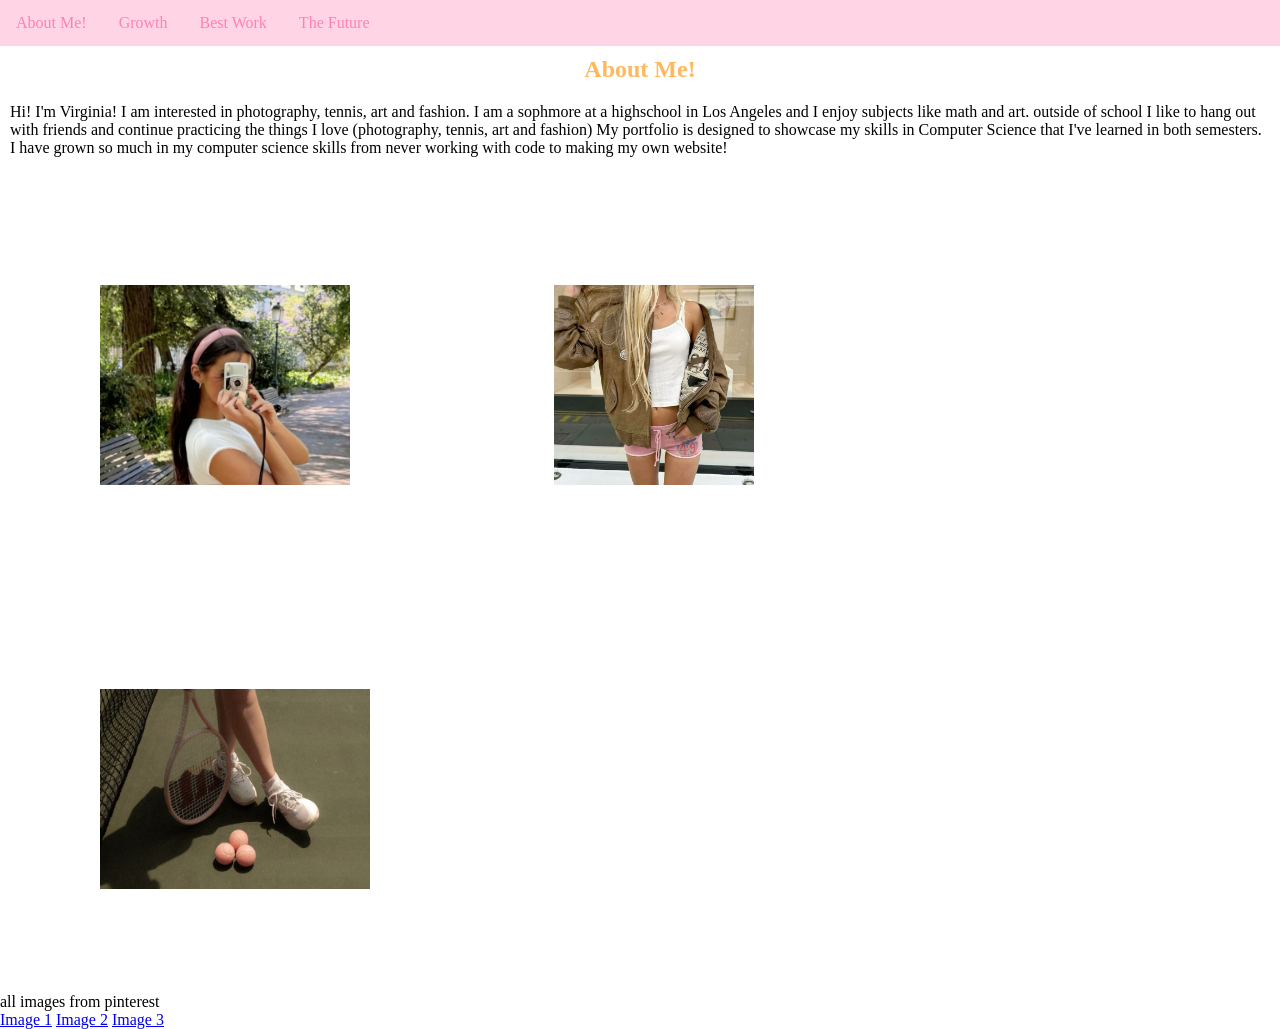
<file: index.html>
<!DOCTYPE html>
<html>
<head>
<link rel="stylesheet" href="style.css">
</head>
<body>

<ul>
  <li><a href="index.html">About Me!</a></li>
  <li><a href="growth.html">Growth</a></li>
  <li><a href="bestwork.html">Best Work</a></li>
  <li><a href="thefuture.html">The Future</a></li>
</ul>

  <div class="container">
    <h2>About Me!</h2>
        </div>
  

  <p>Hi! I'm Virginia! I am interested in photography, tennis, art and fashion. I am a sophmore at a highschool in Los Angeles and I enjoy subjects like math and art. outside of school I like to hang out with friends and continue practicing the things I love (photography, tennis, art and fashion) My portfolio is designed to showcase my skills in Computer Science that I've learned in both semesters. I have grown so much in my computer science skills from never working with code to making my own website!</p>
   <br>
  <img class="me" src="photo.jpg" alt="camera" width="500" height="600">
  <img class="fit" src="outfit.jpg" alt="shorts" width="500" height=#600">

  <img class="tennis" src="tennis.jpg" alt="racket" width="500" height=#600">
<br>
   <h> all images from pinterest</h>
  <div class="links">
    <a href="https://www.pinterest.com/pin/798403840236271747/" target="_blank">Image 1</a>
    <a href="https://www.pinterest.com/pin/15270086238379951/" target="_blank">Image 2</a>
    <a href="https://www.pinterest.com/pin/42291683996057768/" target="_blank">Image 3</a>
    
</body>
</html>
</file>
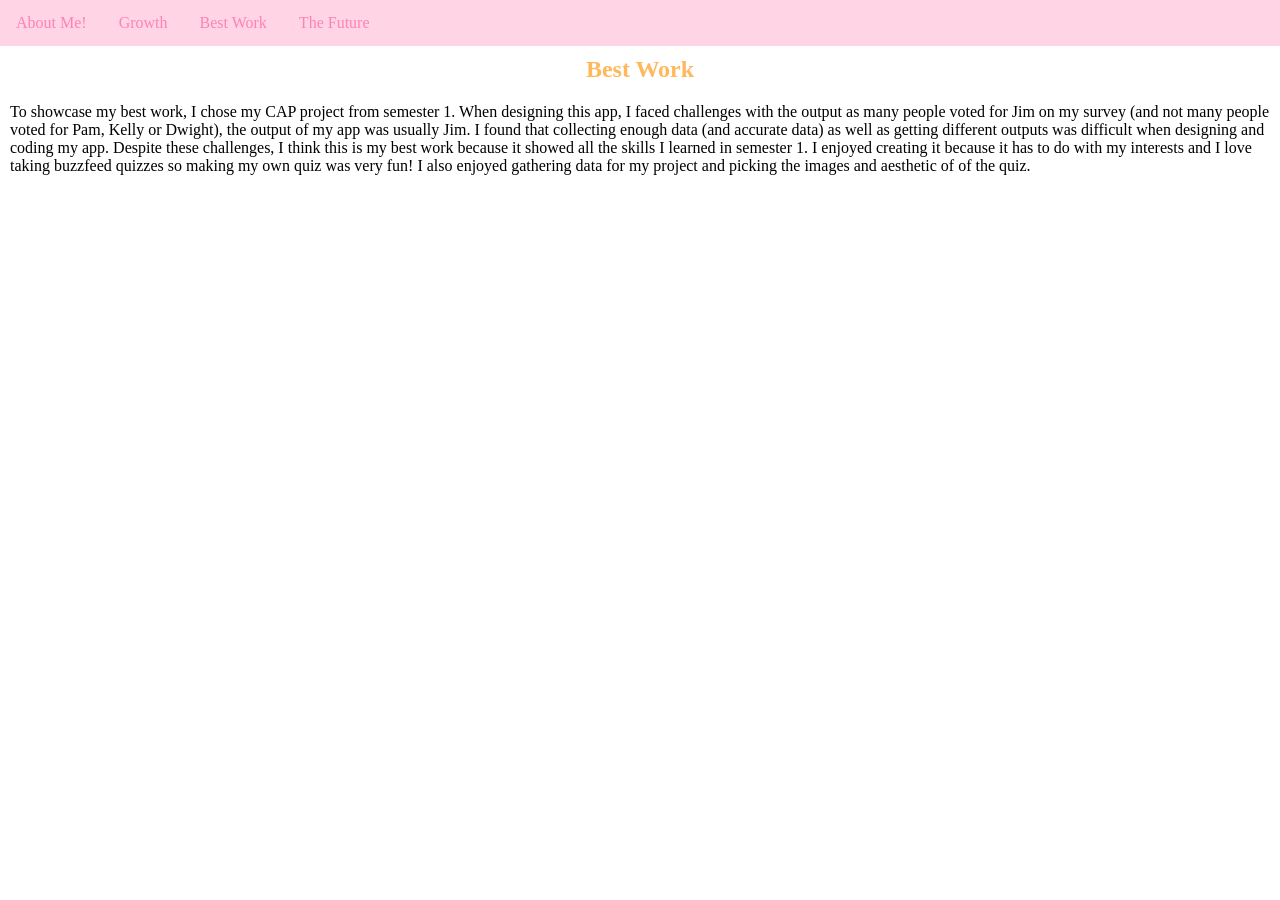
<file: bestwork.html>
<!DOCTYPE html>
<html>
<head>
<link rel="stylesheet" href="style.css">
</head>
<body>

<ul>
  <li><a href="index.html">About Me!</a></li>
  <li><a href="growth.html">Growth</a></li>
  <li><a href="bestwork.html">Best Work</a></li>
  <li><a href="thefuture.html">The Future</a></li>
</ul>
  <div class="container">
    <h2>Best Work</h2>
        </div>
  
  <p>To showcase my best work, I chose my CAP project from semester 1. When designing this app, I faced challenges with the output as many people voted for Jim on my survey (and not many people voted for Pam, Kelly or Dwight), the output of my app was usually Jim. I found that collecting enough data (and accurate data) as well as getting different outputs was difficult when designing and coding my app. Despite these challenges, I think this is my best work because it showed all the skills I learned in semester 1. I enjoyed creating it because it has to do with my interests and I love taking buzzfeed quizzes so making my own quiz was very fun! I also enjoyed gathering data for my project and picking the images and aesthetic of of the quiz.
</p>
   <br>
  <iframe width="392" height="620" style="border: 0px;" src="https://studio.code.org/projects/applab/d658eb61-8c6c-4a37-89ff-910fef0f0433/embed"></iframe>
</body>
</html>
</file>
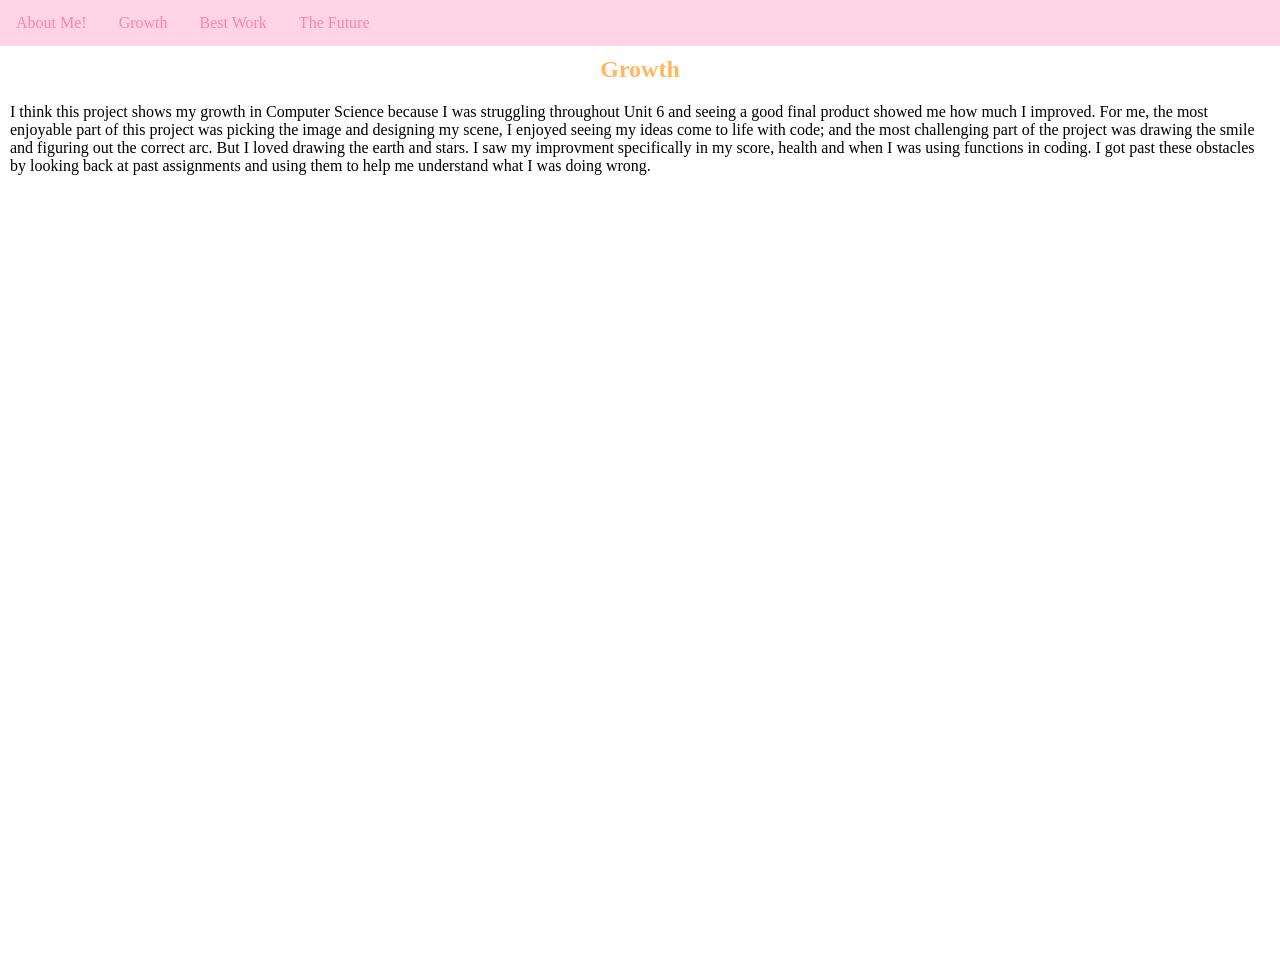
<file: growth.html>
<!DOCTYPE html>
<html>
<head>
<link rel="stylesheet" href="style.css">
</head>
<body>

<ul>
  <li><a href="index.html">About Me!</a></li>
  <li><a href="growth.html">Growth</a></li>
  <li><a href="bestwork.html">Best Work</a></li>
  <li><a href="thefuture.html">The Future</a></li>
</ul>
  <div class="container">
    <h2>Growth</h2>
        </div>
  
  <p>I think this project shows my growth in Computer Science because I was struggling throughout Unit 6 and seeing a good final product showed me how much I improved. For me, the most enjoyable part of this project was picking the image and designing my scene, I enjoyed seeing my ideas come to life with code; and the most challenging part of the project was drawing the smile and figuring out the correct arc. But I loved drawing the earth and stars.
I saw my improvment specifically in my score, health and when I was using functions in coding. I got past these obstacles by looking back at past assignments and using them to help me understand what I was doing wrong.
</p>
   <br>
  <iframe width="440" height="757" style="border: 0px;" src="https://studio.code.org/projects/gamelab/055b5c77-64ea-4b4e-a350-abe878c5ed81/embed"></iframe>
</body>
</html>
</file>
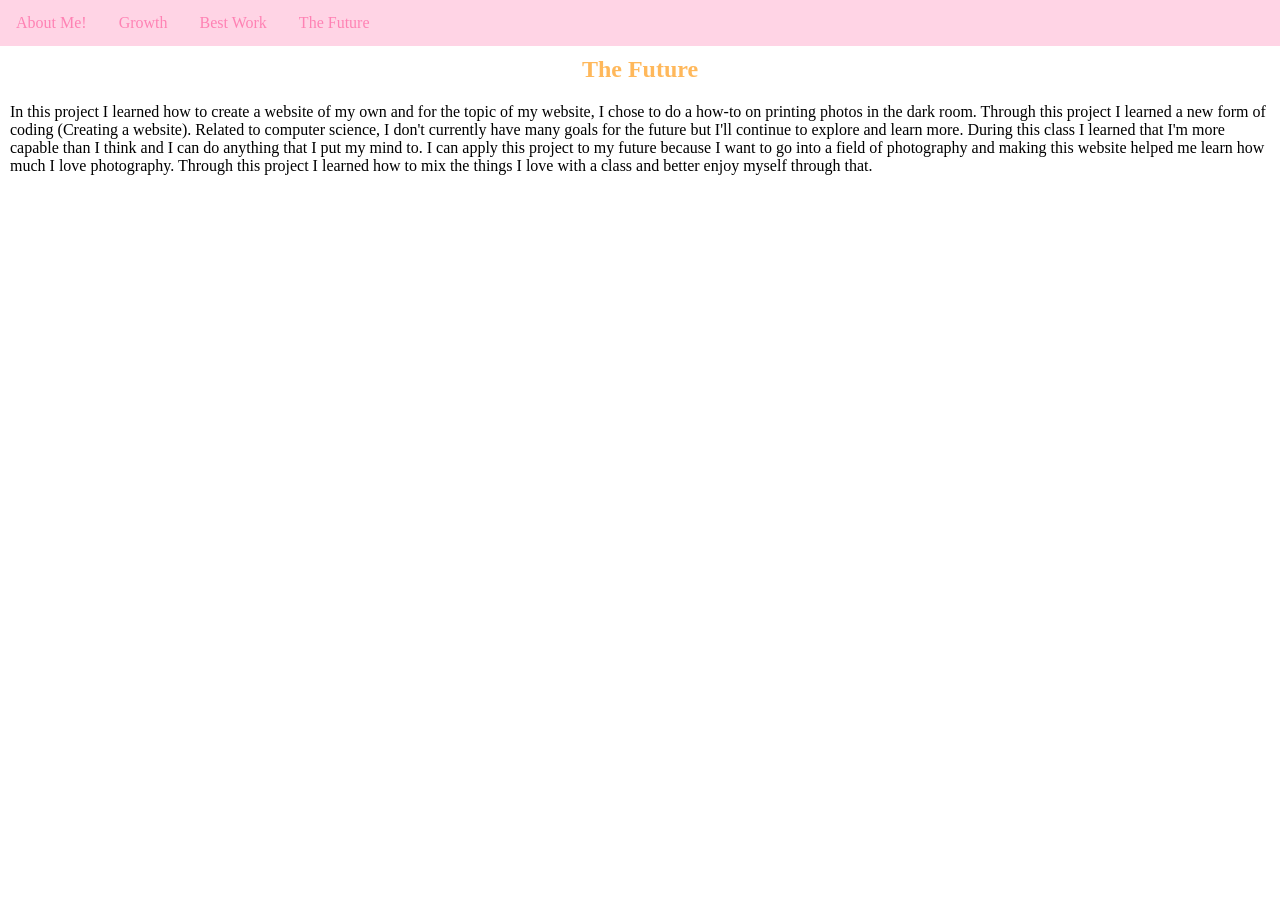
<file: thefuture.html>
<!DOCTYPE html>
<html>
<head>
<link rel="stylesheet" href="style.css">
</head>
<body>

<ul>
  <li><a href="index.html">About Me!</a></li>
  <li><a href="growth.html">Growth</a></li>
  <li><a href="bestwork.html">Best Work</a></li>
  <li><a href="thefuture.html">The Future</a></li>
</ul>
<div class="container">
    <h2>The Future</h2>
        </div>
  
  <p>In this project I learned how to create a website of my own and for the topic of my website, I chose to do a how-to on printing photos in the dark room. Through this project I learned a new form of coding (Creating a website). Related to computer science, I don't currently have many goals for the future but I'll continue to explore and learn more. During this class I learned that I'm more capable than I think and I can do anything that I put my mind to. I can apply this project to my future because I want to go into a field of photography and making this website helped me learn how much I love photography. Through this project I learned how to mix the things I love with a class and better enjoy myself through that.</p>
   <br>
  <iframe width="392" height="620" style="border: 0px;" src="https://vadams2028.github.io/my-Unit-2Website/"></iframe>
</body>
</html>
</file>
<file: style.css>
body {
  margin: 0;
  padding: 0;
}

h2, p {
  margin: 10px;
}

ul {
  list-style-type: none;
  margin: 0;
  padding: 0;
  overflow: hidden;
  background-color: #FFD4E5;
}

ul li {
  float: left;
}

ul li a {
  display: block;
  color: #FF82B4;
  text-align: center;
  padding: 14px 16px;
  text-decoration: none;
}

ul li a:hover {
  background-color: #FFB85B;
}

.container{
  display: flex;
  justify-content: center;
}
h2 {
  color: #FFB85B;
}

.me{
  width: 250px;
  height: 200px;
  padding: 100px;
}

.fit{
width: 200px;
height: 200px;
padding: 100px;

}

.tennis{
  width: 270px;
  height: 200px;
  padding: 100px;
}
.iframe{
  width: 100%;
  height: 100%;
  display: block;
  margin: 20px auto;
}
</file>
